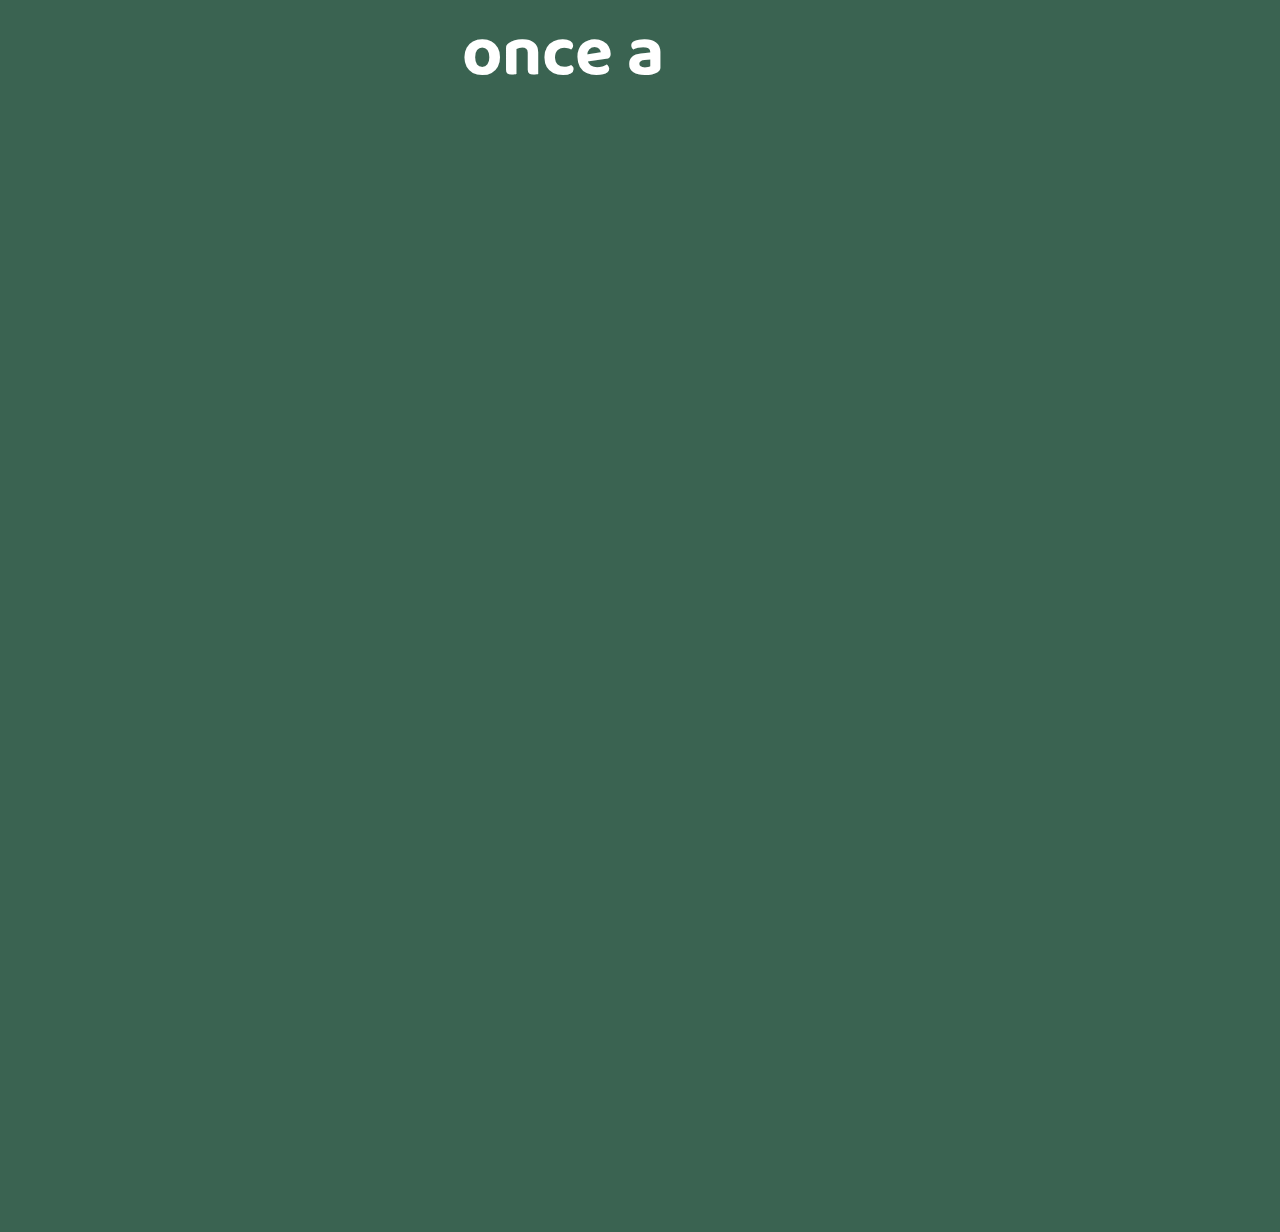
<file: index.html>
<!DOCTYPE html>
<html lang="en">
<head>
    <meta charset="UTF-8">
    <link rel="stylesheet" href="css/mainStyle.css">
    <title>Project 2: What Does Community Mean To You?</title>
    
<link rel="preconnect" href="https://fonts.googleapis.com">
<link rel="preconnect" href="https://fonts.gstatic.com" crossorigin>
<link href="https://fonts.googleapis.com/css2?family=Baloo+2:wght@400..800&display=swap" rel="stylesheet">
</head>

<body>
    <div id="text-container" class="clear-screen">
        <div id="text"> 
            <h1>
                Not just my <span class="highlight">birthday</span> and not once a<span class="emphasize"> year</span>
            </h1> 
        </div>

        <div id="text2"> 
            <h1>
                One call away and yea you know that I'm here 
            </h1>
        </div>

        <div id="text3"> 
            <h1>
                <span class="hello">Yes?</span>
            </h1>
        </div>
    </div>
    
    <div id="text-container2" class="clear-screen2">
    <div id="lyrics2">
        <h1>
            <span class="bounce-word">I</span> 
            <span class="bounce-word">got</span> 
            <span class="bounce-word">a</span> 
            <span class="bounce-word">buzz</span> 
            <span class="bounce-word">cut</span> 
            <span class="fast-text">just like you</span>
        </h1>
    </div>

    <div id="lyrics3">
        <h1>
            <span class="slide-left2">You know no one could ever fill</span> 
            <span class="slide-up2">your</span> 
            <span class="bounce-right2">shoes</span>
        </h1>
    </div>
    </div>
    
    <div id="text-container3" class="clear-screen3">
        <h1>
            <span class="fade-in">So maybe</span> 
            <span class="grow">one</span> 
            <span class="fade-in">day you'll</span> 
            <span class="slide-up">come</span> 
            <span class="slide-down">through</span>
        </h1>

        <h1 class="fade-in-late">
            Maybe <span class="glowhover">now</span> you'll think I'm 
            <span class="bluegradient">cool</span>
        </h1>


        <div class="fade-in-top">
            <h1>Cause I don't <span class="hover-see">see</span> you at all</h1>
        </div>
        
        <div class="fade-in-bottom">
            <h1>And we're both <span class="grow-large">growing</span> old</h1>
        </div>
        
        <div class="fade-in-home">
            <h1>So <span class="glow-home">come</span> home!</h1>
        </div>
        
    
    </div>

    <div class="largest-come-home">
        <h1><a href="index.html" class="glow-home">Come home</a></h1>
    </div>

        <div class="artist-name">
            <h1>By Gareth T</h1>
        </div>
        

</body>
</html>
</file>
<file: css/mainStyle.css>
@font-face {
    font-family: "Baloo 2", sans-serif;
    font-optical-sizing: auto;
    font-weight: 550;
    font-style: normal;
    src: url(https://fonts.googleapis.com/css2?family=Baloo+2:wght@400..800&display=swap);

}

*{
margin: 0;
padding: 0;

}

body{
    background-color: #3A6351;
    
}

h1{
    color: #FFFFFF;
    font-family: "Baloo 2", sans-serif;
    font-size: 70px;

    text-align: center;
   
}

#text {
    position: absolute;
    top: -25%;
    left: 50%;
    transform: translate(-50%, 0);
    animation: dropdown 2s ease-out forwards;
    animation-delay: 0.5s;
}

@keyframes dropdown {
    0% {
        top: -30%; 
        opacity: 0;
    }
    20% {
        top: 50%;
        opacity: 1;
    }
    40% {
        top: 45%;
    }
    60% {
        top: 52%;
    }
    80% {
        top: 48%;
    }
    100% {
        top: 50%;
    }
}
  
.highlight {
    color: #000000;
    font-weight: bold;
    transition: text-shadow 0.3s ease-in-out;
}

.highlight:hover {
    text-shadow: 0 0 10px #fad220, 0 0 20px #fbff15;

}

.emphasize {
    color: #000000;
    opacity: 0;
    font-style: italic;
    animation: fadein 1s ease-in forwards;
    animation-delay: 2s;
    transition: opacity 1s ease-in;
}

@keyframes fadein {
    0%{
        opacity: 0;
        
    }
    100%{
        opacity: 1;
       
    }
}


  #text2 {
    text-align: left;
    width: 1000px;
    height: 800px;
    position: absolute;
    top: 10%;
    left: -150%;
    animation: slideleft 1.5s ease-in-out forwards;
    animation-delay: 3s;
    opacity: 0;
  }

  @keyframes slideleft {
    0%{
        opacity: 0;
        left: -150%;
    }

    100%{
        opacity: 1;
        left: 10%;
    }
  }

  #text3 {
    position: absolute;
    top: 15%;
    left: 300%; 
    animation: slideright 1.5s ease-out forwards;
    animation-delay: 4.5s;
    opacity: 0;
}

.hello {
    color: #d4a937; 
    transition: text-shadow 0.3s ease-in-out, color 0.3s ease-in-out;
}

@keyframes pulses {
    0% { text-shadow: 0 0 5px #ffffff, 0 0 10px #ffffff; }
    50% { text-shadow: 0 0 15px #ffffff, 0 0 30px #ffffff; }
    100% { text-shadow: 0 0 5px #ffffff, 0 0 10px #ffffff; }
}

.hello:hover {
    color: #fff;
    animation: pulses 1s infinite alternate ease-in-out;
}

@keyframes slideright {
    0% {
        opacity: 0;
        left: 300%;
    }
    100% {
        opacity: 1;
        left: 70%;
    }
}

.clear-screen {
    animation: fadeOut 1s ease-in-out forwards;
    animation-delay: 10s;
}

@keyframes fadeOut {
    0% { opacity: 1; }
    100% { opacity: 0; }
}

.bounce-word {
    display: inline-block;
    position: relative;
    animation: bounce 1.5s ease-in-out forwards;
    opacity: 0;
}

.bounce-word:nth-child(1) { animation-delay: 11.1s; top: 250px; }
.bounce-word:nth-child(2) { animation-delay: 11.3s; top: 260px; }
.bounce-word:nth-child(3) { animation-delay: 11.5s; top: 270px; }
.bounce-word:nth-child(4) { animation-delay: 11.7s; top: 280px; }
.bounce-word:nth-child(5) { animation-delay: 11.9s; top: 300px; }

@keyframes bounce {
    0% { transform: translateY(-50px); opacity: 0; }
    50% { transform: translateY(10px); opacity: 1; }
    100% { transform: translateY(0); opacity: 1;}
}

.fast-text {
    display: inline-block;
    opacity: 0;
    animation: slideIn 0.5s ease-in-out forwards;
    animation-delay: 13s;
    
    background: linear-gradient(90deg, #ca0ddb, #db991d);
    -webkit-background-clip: text;
    -webkit-text-fill-color: transparent;
    transition: text-shadow 0.3s ease-in-out;
}


.fast-text:hover {
    text-shadow: 0 0 10px rgba(255, 138, 0, 0.4), 
                 0 0 10px rgba(229, 46, 113, 0.4);
}


@keyframes slideIn {
    0% { transform: translateX(50px) translateY(350px); opacity: 0; }
    100% { transform: translateX(0) translateY(350px); opacity: 1; }
}


.slide-left2 {
    display: inline-block;
    opacity: 0;
    position: relative;
    animation: slideLeft2 1.5s ease-out forwards;
    animation-delay: 14s;
}

@keyframes slideLeft2 {
    0% { transform: translateX(-100px) translateY(500px); opacity: 0; }
    100% { transform: translateX(0px) translateY(500px); opacity: 1; }
}


.slide-up2 {
    display: inline-block;
    opacity: 0;
    position: relative;
    animation: slideUp2 1.2s ease-out forwards;
    animation-delay: 15.5s;
}

@keyframes slideUp2 {
    0% { transform: translateY(600px); opacity: 0; }
    100% { transform: translateY(500px); opacity: 1; }
}


.bounce-right2 {
    display: inline-block;
    opacity: 0;
    position: relative;
    animation: bounceRight2 1.5s ease-in-out forwards, gradientFill 2s linear forwards;
    animation-delay: 16s;
    background: linear-gradient(to right, #ffffff, #000000); 
    background-size: 200% 100%;
    -webkit-background-clip: text;
    -webkit-text-fill-color: transparent;
    transition: text-shadow 0.3s ease-in-out;
}

.bounce-right2:hover {
    text-shadow: 0px 0px 5px rgba(255, 215, 0, 0.8); 
}


@keyframes bounceRight2 {
    0% { transform: translateX(80px) translateY(500px); opacity: 0; }
    50% { transform: translateX(-20px) translateY(500px); opacity: 1; }
    75% { transform: translateX(10px) translateY(500px); opacity: 1; }
    100% { transform: translateX(0) translateY(500px); opacity: 1; }
}

@keyframes gradientFill {
    0% {
        background-position: 200% 0;
    }
    100% {
        background-position: 0 0;
    }
}

.clear-screen2 {
    animation: fadeOut 1s ease-in-out forwards;
    animation-delay: 22s;
}

@keyframes fadeOut {
    0% { opacity: 1; }
    100% { opacity: 0; }
}


.fade-in {
    display: inline-block;
    opacity: 0;
    position: relative;
    animation: fadeIn3 1.5s ease-in-out forwards;
    animation-delay: 24s;
}

@keyframes fadeIn3 {
    0% { opacity: 0; transform: translateY(300px); }
    100% { opacity: 1; transform: translateY(0); }
}


.grow {
    display: inline-block;
    transform: scale(0.3);
    opacity: 0;
    animation: grow 1.2s ease-in-out forwards;
    animation-delay: 25s;
}

@keyframes grow {
    0% { transform: scale(0.3); opacity: 0; }
    50% { opacity: 1; }
    100% { transform: scale(1); opacity: 1; }
}


.slide-up {
    display: inline-block;
    opacity: 0;
    position: relative;
    animation: slideUp3 1.5s ease-out forwards;
    animation-delay: 26.5s;
}

@keyframes slideUp3 {
    0% { opacity: 0; transform: translateY(50px); }
    100% { opacity: 1; transform: translateY(0); }
}

/* "through" - Slide down from the top */
.slide-down {
    display: inline-block;
    opacity: 0;
    position: relative;
    animation: slideDown3 1.5s ease-out forwards;
    animation-delay: 27.5s;
}

@keyframes slideDown3 {
    0% { opacity: 0; transform: translateY(-50px); }
    100% { opacity: 1; transform: translateY(0); }
}


.fade-in-late {
    display: inline-block;
    opacity: 0;
    position: relative;
    animation: fadeInLate 1.5s ease-in-out forwards;
    animation-delay: 29s;
    padding-left: 450px;
}

@keyframes fadeInLate {
    0% { opacity: 0; }
    100% { opacity: 1; }
}


.glowhover {
    color: white;
    transition: text-shadow 0.3s ease-in-out;
}

.glowhover:hover {
    text-shadow: 0px 0px 10px rgba(255, 255, 255, 0.8);
}


.bluegradient {
    background: linear-gradient(to right, #00c6ff, #0072ff); 
    background-size: 200% 100%;
    -webkit-background-clip: text;
    -webkit-text-fill-color: transparent;
}




.fade-in-top {
    display: inline-block;
    opacity: 0;
    position: relative;
    animation: fadeInTop 1.5s ease-in-out forwards;
    animation-delay: 30s;
    text-align: center;
    padding-left: 550px;
}

@keyframes fadeInTop {
    0% { opacity: 0; transform: translateY(-50px); }
    100% { opacity: 1; transform: translateY(0); }
}

.hover-see {
    color: inherit;
    transition: opacity 0.3s ease-in-out;
}

.hover-see:hover {
    opacity: 1;
}

.fade-in-bottom {
    display: inline-block;
    opacity: 0;
    position: relative;
    animation: fadeInBottom 1.5s ease-in-out forwards;
    animation-delay: 32s;
    text-align: center;
    padding-left: 525px;
}

@keyframes fadeInBottom {
    0% { opacity: 0; transform: translateY(50px); }
    100% { opacity: 1; transform: translateY(0); }
}

.grow-large {
    display: inline-block;
    transform: scale(0.5);
    opacity: 0;
    animation: growLarge 1.2s ease-in-out forwards;
    animation-delay: 33.5s;
}
@keyframes growLarge {
    0% { transform: scale(0.5); opacity: 0; }
    50% { opacity: 1; }
    100% { transform: scale(1); opacity: 1; }
}

.fade-in-home {
    display: inline-block;
    opacity: 0;
    position: relative;
    animation: fadeInHome 1.5s ease-in-out forwards;
    animation-delay: 35s;
    text-align: center;
    padding-left: 750px;
}

@keyframes fadeInHome {
    0% { opacity: 0; transform: translateY(50px); }
    100% { opacity: 1; transform: translateY(0); }
}

.glow-home {
    color: inherit;
    text-shadow: 0px 0px 5px rgba(255, 255, 255, 0.8);
    transition: text-shadow 0.3s ease-in-out;
}

.glow-home:hover {
    text-shadow: 0px 0px 15px rgba(255, 255, 255, 1);
}


.largest-come-home .glow-home {
    font-size: 7rem;
    text-shadow: 0px 0px 20px rgba(255, 255, 255, 1);
}

.clear-screen3 {
    animation: fadeOut 1s ease-in-out forwards;
    animation-delay: 40s;
}

@keyframes fadeOut {
    0% { opacity: 1; }
    100% { opacity: 0; }
}

.largest-come-home {
    font-size: 4rem;  
    text-align: center;
    color: inherit;
    opacity: 0;
    position: absolute;
    top: 50%;
    left: 50%;
    transform: translate(-50%, -50%) scale(0.5);
    animation: growCenter 3s ease-in-out forwards;
    animation-delay: 42s;  
}

@keyframes growCenter {
    0% {
        opacity: 0;
        transform: translate(-50%, -50%) scale(0.5); 
    }
    100% {
        opacity: 1;
        transform: translate(-50%, -50%) scale(3);
    }
}


.glow-home {
    color: inherit;
    text-shadow: 0px 0px 5px rgba(255, 255, 255, 0.8);
    transition: text-shadow 0.3s ease-in-out;
}

.glow-home:hover {
    text-shadow: 0px 0px 15px rgba(255, 255, 255, 1); 
}

.artist-name {
    font-size: 2rem;
    position: absolute;
    bottom: 20px; 
    right: 20px;  
    opacity: 0;
    animation: fadeInBottomRight 2s ease-in-out forwards;
    animation-delay: 45s;  
}

@keyframes fadeInBottomRight {
    0% {
        opacity: 0;
        transform: translateY(30px); 
    }
    100% {
        opacity: 1;
        transform: translateY(0); 
    }
}


/*I got a buzz cut just like you
You know no one could ever fill your shoes
So maybe one day you'll come through
Maybe now you'll think I'm cool
(You'll think I'm cool)
Cause I don't see you at all
And we're both growing old
So come home!
Come home
I got a buzzcut like you
A buzzcut like you
Like you, mmm
I got a buzzcut like you */
</file>
